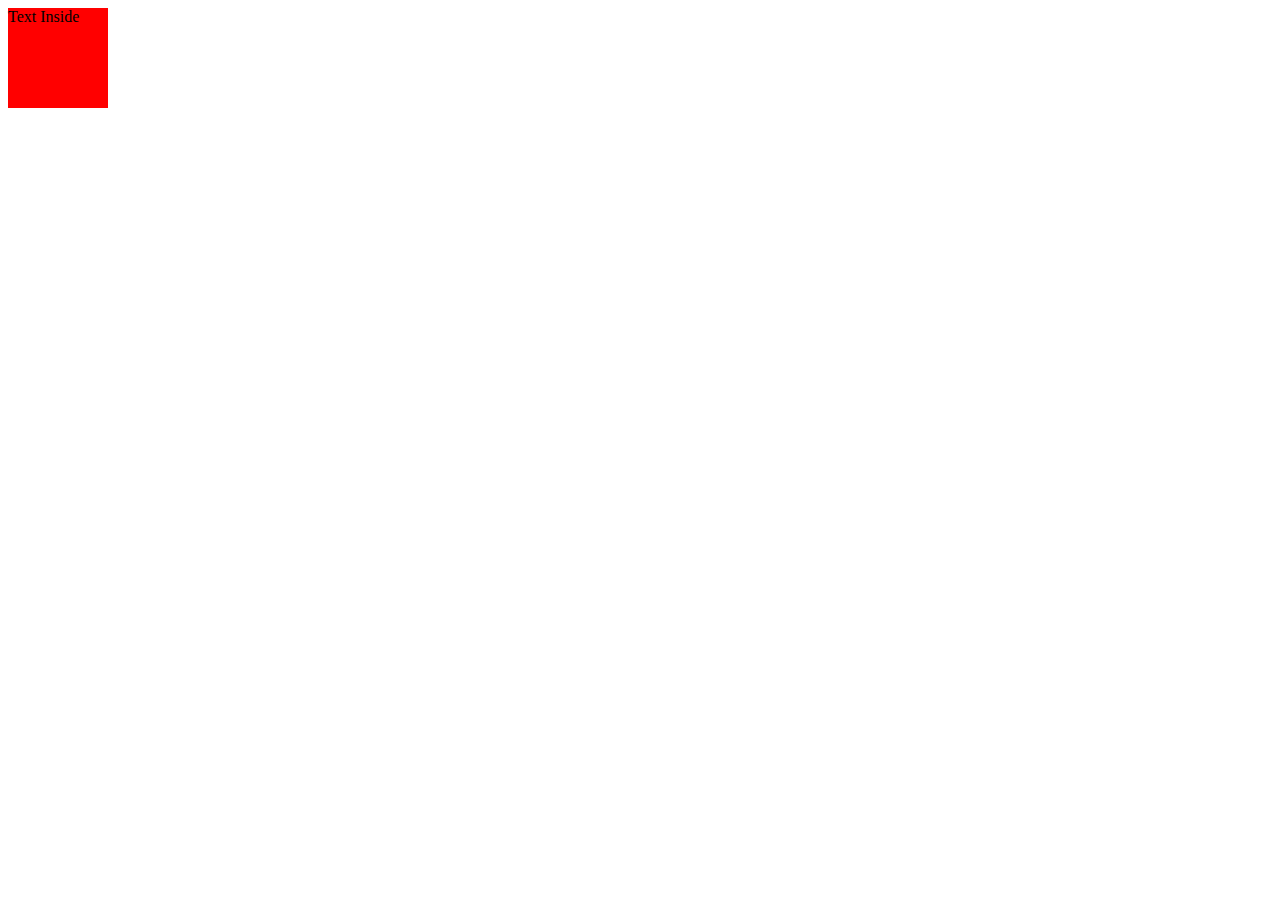
<file: 11-animations/index.html>
<!DOCTYPE html>
<html lang="en">
  <head>
    <meta charset="UTF-8" />
    <meta name="viewport" content="width=device-width, initial-scale=1.0" />
    <meta http-equiv="X-UA-Compatible" content="ie=edge" />
    <title>Transformations</title>
    <style>
      .box {
        width: 100px;
        height: 100px;
        background: red;
        /* animation effect for 1.5 second, infinite loop, ease-in and ease out */
        animation: 1.5s scaleAndRotateSquare infinite ease-in-out;
      }

      /* Naming Animation as keyframes, when you have only two stages, use from adn to */
      /*@keyframes scaleAndRotateSquare {
      from{

      }
      to{

      }
    }*/
      /* Naming Animations as keyframes, having multiple steps */
      @keyframes scaleAndRotateSquare {
        0% {
          transform: none;
        }
        50% {
          transform: rotate(1turn) scale(0.5, 0.5);
          color: white;
        }
        100% {
          transform: none;
          color: blue;
        }
      }
    </style>
  </head>
  <body>
    <div class="box">Text Inside</div>
  </body>
</html>
</file>
